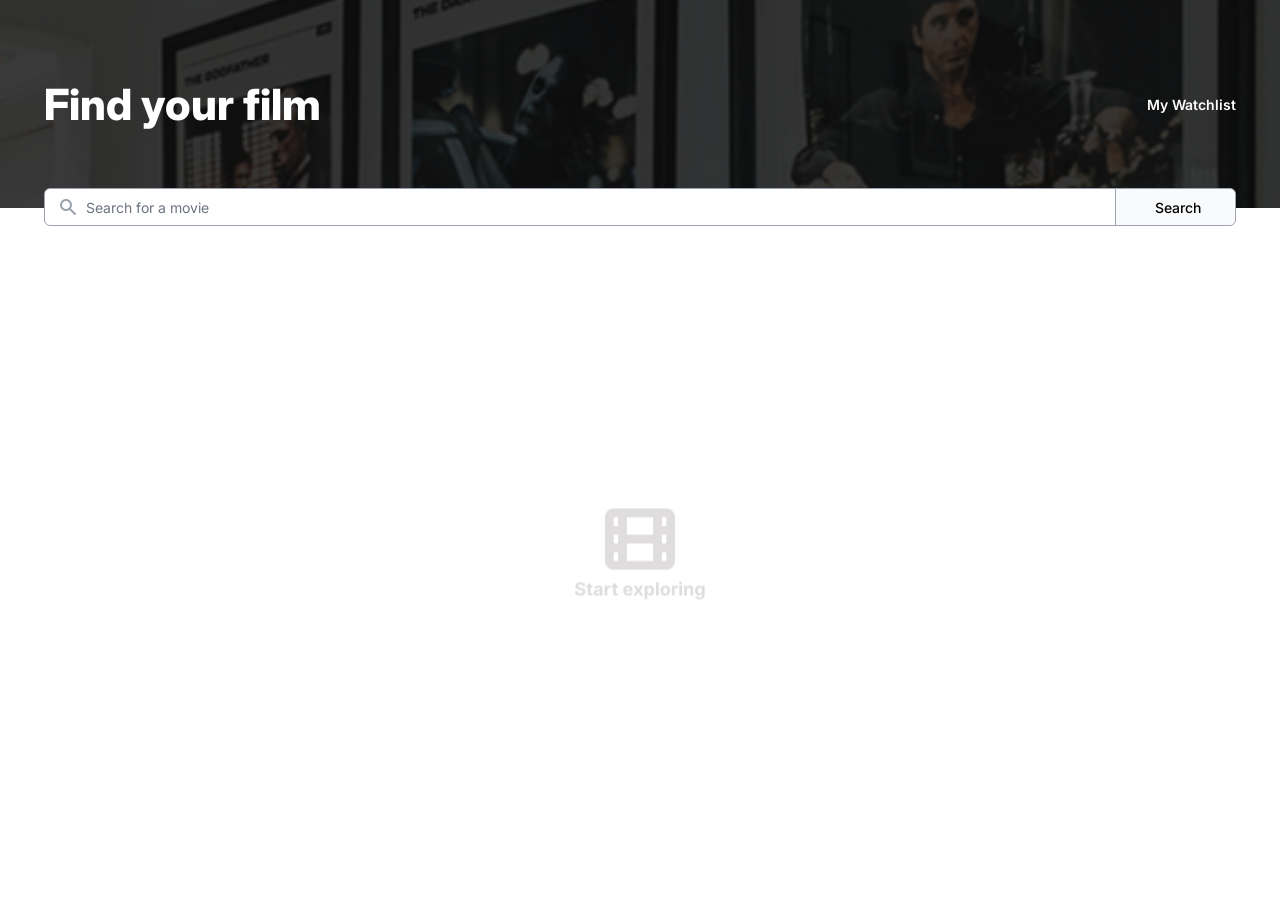
<file: index.html>
<!doctype html>
<html lang="en">
  <head>
    <meta charset="UTF-8" />
    <meta name="viewport" content="width=device-width, initial-scale=1.0" />
    <title>Movie Watchlist 🍿</title>
    <!-- Favicons -->
    <link rel="apple-touch-icon" sizes="180x180" href="/apple-touch-icon.png" />
    <link rel="icon" type="image/png" sizes="32x32" href="/favicon-32x32.png" />
    <link rel="icon" type="image/png" sizes="16x16" href="/favicon-16x16.png" />
    <link rel="manifest" href="/site.webmanifest" />
    <!-- CSS -->
    <link rel="stylesheet" href="./index.css" />
  </head>
  <body>
    <main>
      <section class="banner">
        <div class="container container-1">
          <div class="heading">
            <h1>Find your film</h1>
            <a href="./watchlist.html" class="btn-primary">My Watchlist</a>
            <form action="" class="search-form">
              <svg
                width="20"
                height="20"
                viewBox="0 0 20 20"
                fill="none"
                xmlns="http://www.w3.org/2000/svg"
              >
                <path
                  fill-rule="evenodd"
                  clip-rule="evenodd"
                  d="M8 4C5.79086 4 4 5.79086 4 8C4 10.2091 5.79086 12 8 12C10.2091 12 12 10.2091 12 8C12 5.79086 10.2091 4 8 4ZM2 8C2 4.68629 4.68629 2 8 2C11.3137 2 14 4.68629 14 8C14 9.29583 13.5892 10.4957 12.8907 11.4765L17.7071 16.2929C18.0976 16.6834 18.0976 17.3166 17.7071 17.7071C17.3166 18.0976 16.6834 18.0976 16.2929 17.7071L11.4765 12.8907C10.4957 13.5892 9.29583 14 8 14C4.68629 14 2 11.3137 2 8Z"
                  fill="#9CA3AF"
                />
              </svg>
              <input
                type="search"
                name="movie-name"
                class="search-bar"
                placeholder="Search for a movie"
              />
              <button type="submit" class="search-btn">Search</button>
            </form>
          </div>
        </div>
      </section>
      <section class="content-sec">
        <div class="container">
          <div class="content">
            <img
              src="./assests/no-data-initial.png"
              alt="no-data-image"
              class="no-data-img"
            />
            <!-- <div class="movie-box">
              <div class="movie-poster">
                <img
                  src="https://imgs.search.brave.com/1JKjGEREpoKvLSWf9CF55ipfp0CU69WF87cxxG22RhI/rs:fit:500:0:1:0/g:ce/aHR0cHM6Ly9tZWRp/YS5nZXR0eWltYWdl/cy5jb20vaWQvMjIz/Mzc2Mjc5Ny9waG90/by9idWVub3MtYWly/ZXMtYXJnZW50aW5h/LWRldGFpbGVkLXZp/ZXctb2YtbGlvbmVs/LW1lc3NpLW9mLWFy/Z2VudGluYXMtamVy/c2V5LWR1cmluZy10/aGUtc291dGguanBn/P3M9NjEyeDYxMiZ3/PTAmaz0yMCZjPWZo/UnV5SExKWVRPTnNZ/bDBGSXFwaEM3WHRz/ZW9VcEtZX0hsYnpu/SGdzMTQ9"
                  alt=""
                />
              </div>
              <div class="movie-desc">
                <h3 class="movie-title">
                  Blade Runner
                  <span>
                    <svg
                      width="12"
                      height="11"
                      viewBox="0 0 12 11"
                      fill="none"
                      xmlns="http://www.w3.org/2000/svg"
                    >
                      <path
                        d="M4.86276 0.518226C5.08727 -0.172757 6.06483 -0.172758 6.28934 0.518225L7.09152 2.98707C7.19193 3.29609 7.47989 3.50531 7.80481 3.50531H10.4007C11.1273 3.50531 11.4293 4.43502 10.8416 4.86207L8.74142 6.3879C8.47856 6.57889 8.36856 6.91741 8.46897 7.22643L9.27115 9.69528C9.49566 10.3863 8.7048 10.9609 8.11702 10.5338L6.01689 9.00797C5.75402 8.81699 5.39808 8.81699 5.13521 9.00797L3.03508 10.5338C2.4473 10.9609 1.65644 10.3863 1.88095 9.69528L2.68313 7.22643C2.78354 6.91741 2.67354 6.57889 2.41068 6.3879L0.31055 4.86207C-0.277235 4.43502 0.0248458 3.50531 0.751388 3.50531H3.34729C3.67221 3.50531 3.96017 3.29609 4.06058 2.98707L4.86276 0.518226Z"
                        fill="#FEC654"
                      />
                    </svg>
                    89
                  </span>
                </h3>
                <div class="movie-info">
                  <span class="duration">117 min</span>
                  <span class="genre">Action, Drama, Sci-fi</span>
                  <button class="wishlist-btn">
                    <img src="./assests/plus-icon.png" alt="add-icon" />
                    Watchlist
                  </button>
                </div>
                <p class="movie-brief">
                  A blade runner must pursue and terminate four replicants who
                  stole a ship in space, and have returned to Earth to find
                  their creator.
                </p>
              </div>
            </div> -->
          </div>
        </div>
      </section>
    </main>
    <script src="./index.js" type="module"></script>
  </body>
</html>
</file>
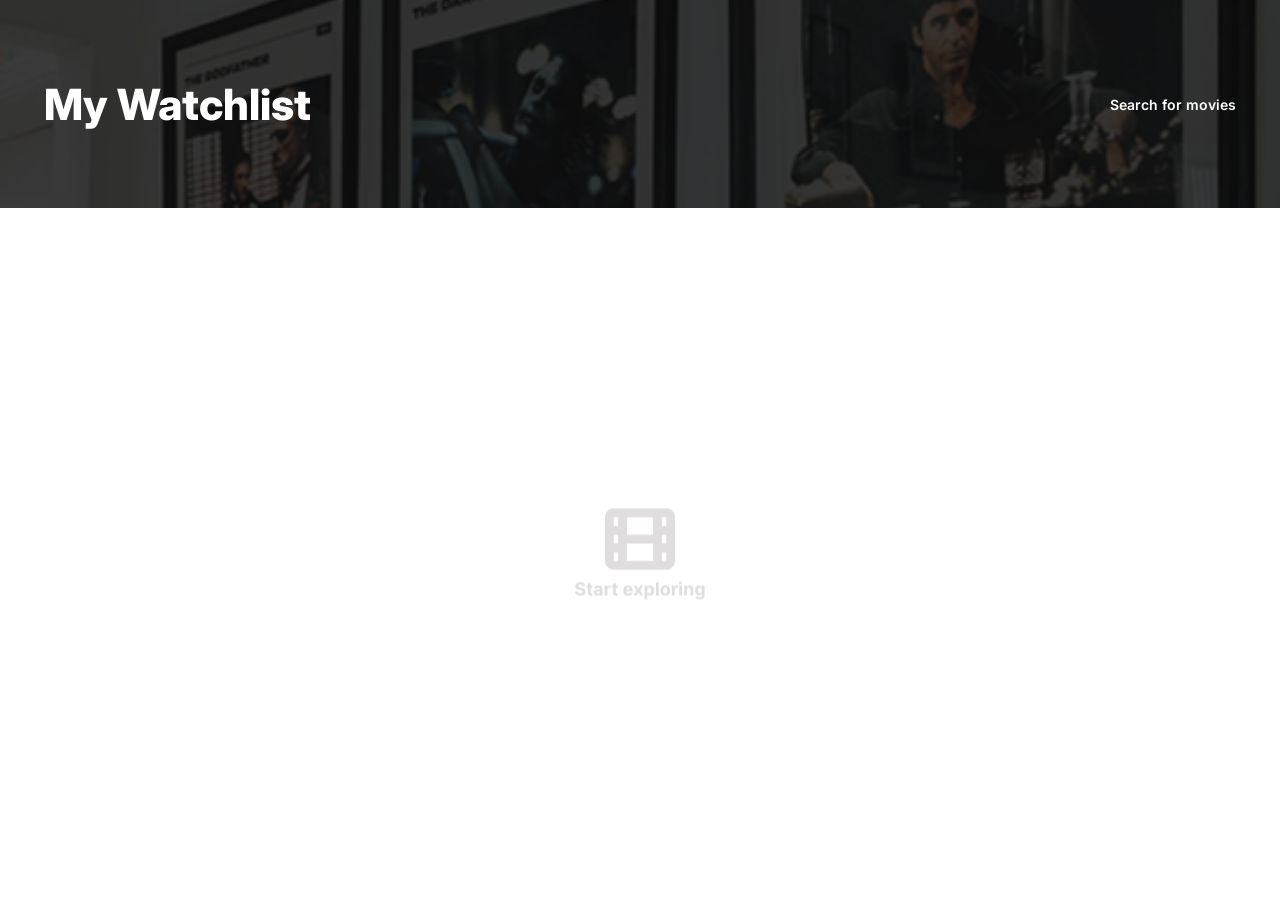
<file: watchlist.html>
<!doctype html>
<html lang="en">
  <head>
    <meta charset="UTF-8" />
    <meta name="viewport" content="width=device-width, initial-scale=1.0" />
    <title>Movie Watchlist 🍿</title>
    <link rel="stylesheet" href="./index.css" />
  </head>
  <body>
    <main>
      <section class="banner">
        <div class="container container-1">
          <div class="heading">
            <h1>My Watchlist</h1>
            <a href="./index.html" class="btn-primary">Search for movies</a>
          </div>
        </div>
      </section>
      <section class="content-sec">
        <div class="container">
          <div class="content">
            <img src="./assests/no-data-initial.png" alt="no-data-image" class="no-data-img">
            <!-- <div class="movie-box">
              <div class="movie-poster">
                <img
                  src="https://imgs.search.brave.com/1JKjGEREpoKvLSWf9CF55ipfp0CU69WF87cxxG22RhI/rs:fit:500:0:1:0/g:ce/aHR0cHM6Ly9tZWRp/YS5nZXR0eWltYWdl/cy5jb20vaWQvMjIz/Mzc2Mjc5Ny9waG90/by9idWVub3MtYWly/ZXMtYXJnZW50aW5h/LWRldGFpbGVkLXZp/ZXctb2YtbGlvbmVs/LW1lc3NpLW9mLWFy/Z2VudGluYXMtamVy/c2V5LWR1cmluZy10/aGUtc291dGguanBn/P3M9NjEyeDYxMiZ3/PTAmaz0yMCZjPWZo/UnV5SExKWVRPTnNZ/bDBGSXFwaEM3WHRz/ZW9VcEtZX0hsYnpu/SGdzMTQ9"
                  alt=""
                />
              </div>
              <div class="movie-desc">
                <h3 class="movie-title">
                  Blade Runner
                  <span>
                    <svg
                      width="12"
                      height="11"
                      viewBox="0 0 12 11"
                      fill="none"
                      xmlns="http://www.w3.org/2000/svg"
                    >
                      <path
                        d="M4.86276 0.518226C5.08727 -0.172757 6.06483 -0.172758 6.28934 0.518225L7.09152 2.98707C7.19193 3.29609 7.47989 3.50531 7.80481 3.50531H10.4007C11.1273 3.50531 11.4293 4.43502 10.8416 4.86207L8.74142 6.3879C8.47856 6.57889 8.36856 6.91741 8.46897 7.22643L9.27115 9.69528C9.49566 10.3863 8.7048 10.9609 8.11702 10.5338L6.01689 9.00797C5.75402 8.81699 5.39808 8.81699 5.13521 9.00797L3.03508 10.5338C2.4473 10.9609 1.65644 10.3863 1.88095 9.69528L2.68313 7.22643C2.78354 6.91741 2.67354 6.57889 2.41068 6.3879L0.31055 4.86207C-0.277235 4.43502 0.0248458 3.50531 0.751388 3.50531H3.34729C3.67221 3.50531 3.96017 3.29609 4.06058 2.98707L4.86276 0.518226Z"
                        fill="#FEC654"
                      />
                    </svg>
                    89
                  </span>
                </h3>
                <div class="movie-info">
                  <span class="duration">117 min</span>
                  <span class="genre">Action, Drama, Sci-fi</span>
                  <button class="wishlist-btn">
                    <img src="./assests/plus-icon.png" alt="add-icon" />
                    Watchlist
                  </button>
                </div>
                <p class="movie-brief">
                  A blade runner must pursue and terminate four replicants who
                  stole a ship in space, and have returned to Earth to find
                  their creator.
                </p>
              </div>
            </div> -->
          </div>
        </div>
      </section>
    </main>
    <script src="./watchlist.js" type="module"></script>
  </body>
</html>
</file>
<file: index.css>
@import url("https://fonts.googleapis.com/css2?family=Inter:ital,opsz,wght@0,14..32,100..900;1,14..32,100..900&display=swap");

* {
  margin: 0px;
  padding: 0px;
  box-sizing: border-box;
}

body,
main {
  font-family: "Inter", sans-serif;
  height: 100vh;
}

.container {
  padding: 0 44px;
  width: 100%;
  max-width: 1400px;
  margin: auto;
}

.container-1 {
  display: flex;
  align-items: center;
  height: 100%;
}

.banner {
  height: 208px;
  background: url("./assests/header-img.png") no-repeat center/cover;
}

.heading {
  display: flex;
  justify-content: space-between;
  width: 100%;
  position: relative;
}

h1 {
  color: white;
  margin: 0;
  font-weight: 800;
  font-size: 43px;
}

.btn-primary {
  color: white;
  text-decoration: none;
  font-size: 14px;
  font-weight: 600;
  display: flex;
  align-items: center;
}
.search-form {
  position: absolute;
  left: 0;
  right: 0;
  bottom: -96px;
  display: flex;
  border-radius: 6px;
  height: 38px;
  background: white;
  border: 1px solid #9ca3af;
  padding-left: 13px;
  z-index: 99;
}
.search-bar {
  border: none;
  flex-grow: 1;
  border-radius: 6px 0 0 6px;
  padding: 13px 8px;
  font-family: "Inter", sans-serif;
  font-size: 14px;
}
.search-btn {
  width: 120px;
  padding-left: 4px;
  background: #f9fafb;
  border-left: 1px solid #9ca3af !important;
  border: none;
  border-radius: 0 6px 6px 0;
  font-family: "Inter", sans-serif;
  font-size: 14px;
  font-weight: 500;
  cursor: pointer;
}
.search-bar:focus {
  outline: none;
}
.search-bar::placeholder {
  font-family: "Inter", sans-serif;
  font-size: 14px;
  color: #6b7280;
}
.search-form svg {
  align-self: center;
}
.content-sec {
  position: relative;
  height: calc(100% - 208px);
  padding-top: 40px;
  overflow-y: scroll;
}
.content .no-data-img {
  position: absolute;
  top: 50%;
  left: 50%;
  transform: translate(-50%, -50%);
}
.movie-poster {
  width: 99px;
  flex-shrink: 0;
}
.movie-poster img {
  width: 100%;
  height: 100%;
  object-fit: cover;
  object-position: center;
  border-radius: 3px;
  display: block;
}
.movie-box {
  display: flex;
  padding: 21px 0 28px;
  border-bottom: 1px solid #e5e7eb;
}
.movie-desc {
  padding: 15px 0 13px 21px;
}
.movie-title {
  font-size: 18px;
  font-weight: 500;
}
.movie-title span {
  display: inline-flex;
  font-size: 12px;
  font-weight: 400;
  margin-left: 7px;
  transform: translateY(-3px);
  gap: 4px;
}
.movie-title span svg {
  transform: translateY(1px);
}
.movie-info {
  font-size: 12px;
  font-weight: 400;
  margin: 11px 0 8px;
  display: flex;
  align-items: center;
}
.movie-info .duration {
  flex-shrink: 0;
}
.movie-info .genre {
  margin: 0 30px 0 19px;
}
.wishlist-btn {
  border: none;
  background: transparent;
  display: inline-flex;
  align-items: center;
  gap: 5px;
  font-size: 12px;
  flex-shrink: 0;
  cursor: pointer;
}
.wishlist-btn img {
  height: 16px;
}
.movie-brief {
  color: #6b7280;
  font-size: 14px;
  line-height: calc(20 / 14);
  font-weight: 300;
}
.error-msg {
  text-align: center;
  font-size: 18px;
  font-weight: 500;
  margin-top: 30px;
}

/* media querries */

@media screen and (min-width: 1300px) {
  .content {
    display: flex;
    flex-wrap: wrap;
    margin: 0 -15px;
  }
  .movie-box {
    width: 50%;
    padding: 21px 15px 28px;
  }
  .error-msg {
    margin: 30px auto 0;
  }
}

@media screen and (min-width: 576px) {
  .movie-box .movie-brief {
    max-width: 550px;
  }
}

@media screen and (max-width: 500px) {
  .container {
    padding: 0 15px;
  }
  h1 {
    font-size: 35px;
  }
  .movie-desc {
    padding: 5px 0 5px 15px;
  }
  .movie-info {
    flex-wrap: wrap;
    margin: 11px 0 18px;
  }
  .wishlist-btn {
    width: 100%;
    margin-top: 10px;
  }
  .movie-brief {
    font-size: 12px;
  }
  .movie-info .genre {
    margin-left: 19px;
  }
  .content-sec {
    padding-top: 20px;
  }
  .search-form {
    bottom: -102px;
  }
}

@media screen and (max-width: 375px) {
  .heading {
    flex-wrap: wrap;
  }
  h1 {
    width: 100%;
    margin-bottom: 15px;
  }
  .search-form {
    bottom: -86px;
  }
  .search-bar {
    width: 100%;
  }
  .container {
    padding: 0 10px;
  }
  .movie-info .genre {
    margin: 0;
  }
  .movie-info .duration {
    margin-right: 15px;
  }
  .movie-info {
    margin: 11px 0 15px;
  }
  .content-sec {
    padding-top: 30px;
  }
}
</file>
